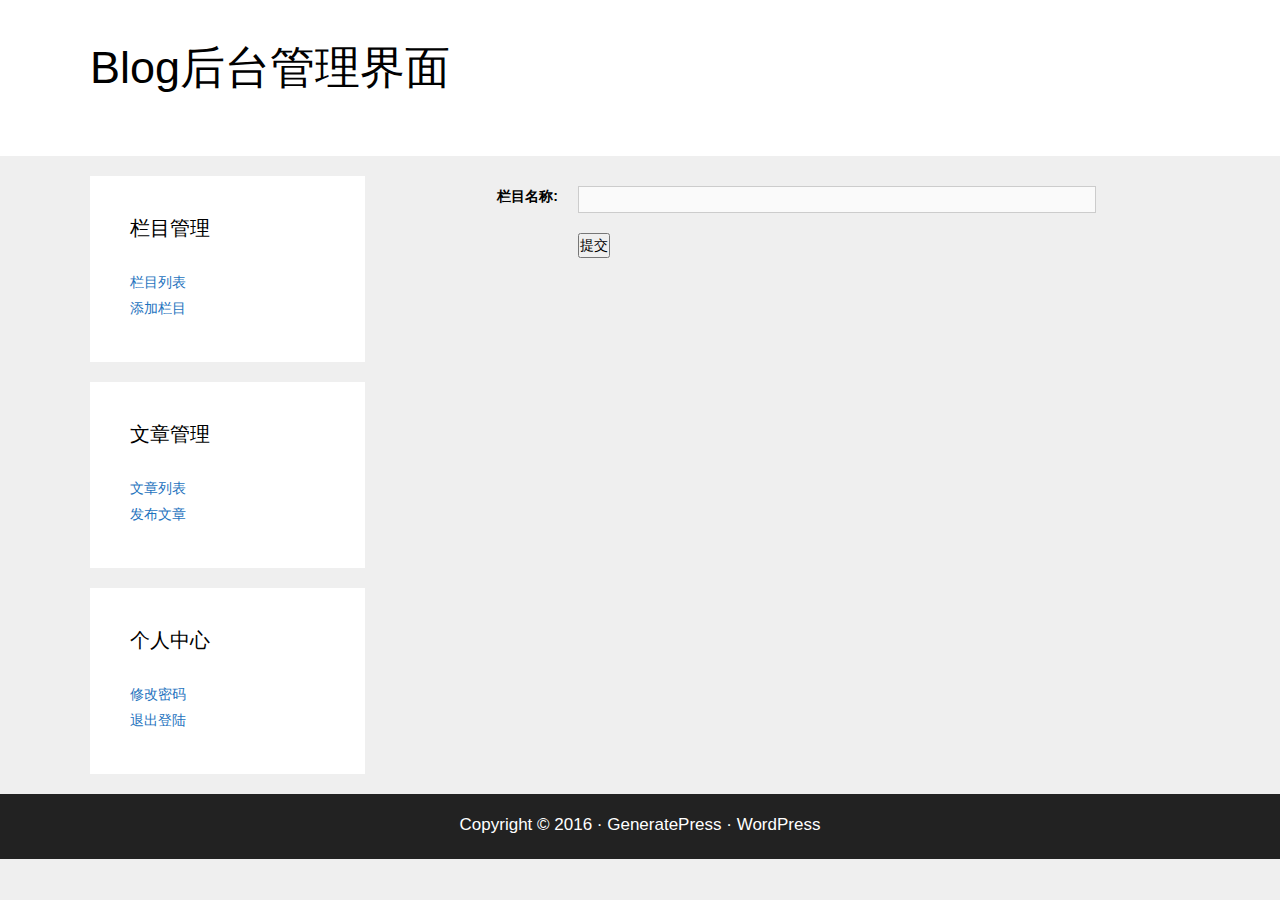
<file: view/admin/catadd.html>
<!DOCTYPE html>
<html lang="en">
<head>
    <meta charset="UTF-8">
    <title>Document</title>
<link rel="stylesheet" href="../../css/reset.css">
<link rel="stylesheet" href="../../css/adm.css">
</head>
<body>
    <header>
        <h1>Blog后台管理界面</h1>
    </header>
    <div id="main">
        <div id="lside">
            <aside>
                <h4>栏目管理</h4>
                <ul>
                    <li><a href="">栏目列表</a></li>
                    <li><a href="">添加栏目</a></li>
                </ul>
            </aside>
            <aside>
                <h4>文章管理</h4>
                <ul>
                    <li><a href="">文章列表</a></li>
                    <li><a href="">发布文章</a></li>
                </ul>
            </aside>
            <aside>
                <h4>个人中心</h4>
                <ul>
                    <li><a href="">修改密码</a></li>
                    <li><a href="">退出登陆</a></li>
                </ul>
            </aside>
        </div>
        <div id="rside">
            <form action="" method="post">
                <div class="form-group">
                    <label>栏目名称:</label>
                    <p>
                        <input type="text" name="catname">
                    </p>
                </div>
                <div class="form-group">
                    <label>&nbsp;</label>
                    <p>
                        <button type="submit">提交</button>
                    </p>
                </div>
            </form>
        </div>
    </div>
    <footer>
        Copyright &copy; 2016 · GeneratePress · WordPress
    </footer>
</body>
</html>
</file>
<file: css/adm.css>
@font-face {
  font-family: 'FontAwesome';
  src: url('../fonts/fontawesome-webfont.eot?v=4.3.0');
  src: url('../fonts/fontawesome-webfont.eot?#iefix&v=4.3.0') format('embedded-opentype'), url('../fonts/fontawesome-webfont.woff2?v=4.3.0') format('woff2'), url('../fonts/fontawesome-webfont.woff?v=4.3.0') format('woff'), url('../fonts/fontawesome-webfont.ttf?v=4.3.0') format('truetype'), url('../fonts/fontawesome-webfont.svg?v=4.3.0#fontawesomeregular') format('svg');
  font-weight: normal;
  font-style: normal;
}

    body {
        background: #EFEFEF;
		font-size:14px;
    }

	a {
		color:#1e73be;
	}

    header{
        background: white;
        height: 156px;
        padding: 40px 0px;
        box-sizing:border-box;
    }

    header h1,header h4{
        width: 1100px;
        margin:0 auto;
    }

    header h1 {
        font: 45px/56px '微软雅黑','黑体',sans-serif;
    }

    header h4{
        color: #999999;
        font: 19px/20px '新宋体','宋体',serif;
    }

    nav {
        background: #222;
    }

    nav ul {
        width: 1100px;
        height: 60px;
        margin: 0 auto;
    }

    nav li {
        position: relative;
        float: left;
    }

    nav img {
        position: absolute;
        top:0px;
        right: 0px;
    }
    nav a{
        display: block;
        padding: 0 20px;
        line-height: 60px;
        color: white;
        font-size: 17px;
        font-family: '新宋体','宋体',serif;
    }

    nav a:hover {
        background: #3f3f3f;
    }

    #main {
        width: 1100px;
        margin: 0 auto;
    }

    #main::after {
        content: '';
        height: 0px;
        display: block;
        clear: both;
    }

    #lside {
        width: 275px;
        min-height: 400px;
        float: left;
    }

    #rside {
        width: 805px;
        min-height: 400px;
        float: right;
		padding:20px;
		box-sizing:border-box;
    }

    aside {
        background: white;
        padding: 40px;
        margin-bottom: 20px;
    }

    aside:first-child,article:first-child {
        margin-top: 20px;
    } 

/*     aside:last-child {
    margin-bottom: 10px;
} */

    aside h4 {
        color: black;
        font:20px/24px '微软雅黑','黑体',sans-serif;
        margin-bottom: 30px;
    }

    aside a,aside:visited {
        color: #1e73be;
        font: 14px/26px '新宋体','宋体',serif;
    }

    aside a:hover {
        color: black;
    }

    aside input {
        border: 1px solid #CCCCCC;
        background: #FAFAFA;
        width: 100%;
        padding: 10px 15px;
        box-sizing:border-box;
        color: #666666;
        font-size: 16px;
    }

    footer{
        height: 65px;
        padding: 20px 0px;
        box-sizing:border-box;
        background: #222;
        text-align: center;
        color: white; 
        font:17px/22px '微软雅黑','黑体',sans-serif;
    }

    #pagebar{
        color: #3a3a3a;
        font:17px/22px '微软雅黑','黑体',sans-serif;
        margin: 20px 0px;
    }

    #pagebar a,#pagebar a:visited {
        color: #1e73be;
    }

    #pagebar a:hover {
        color: black;
    }

	table {
		width:100%;
	}

	tr {
		border-bottom:1px solid gray;
	}
	td {
		padding:5px 0;
	}

.form-group {
margin:10px 0;
}

.form-group::after {
	content:'';
	display:block;
	clear:both;
}

.form-group label {
float:left;
width:20%;
text-align:right;
font-weight:bold;
margin-right:20px;
}

.form-group p {
float:left;
width:75%;
}

input {
	width:90%;
	height:25px;
	font:14px/22px;
	margin-bottom: 10px;
	background: #FAFAFA;
	color:#666;
	border: 1px solid #ccc;
}
textarea {
	padding: 5px 10px;
	width: 90%;
	box-sizing:border-box;
}

input[type=submit] {
	margin-top: 10px;
	background: #3F3F3F;
	color: #FFF;
}

.succ {
color:green;
font:20px/30px sans-serif;
padding:15px 30px;
text-align:center;
}

.danger {
color:red;
font:20px/30px sans-serif;
padding:15px 30px;
text-align:center;
}
</file>
